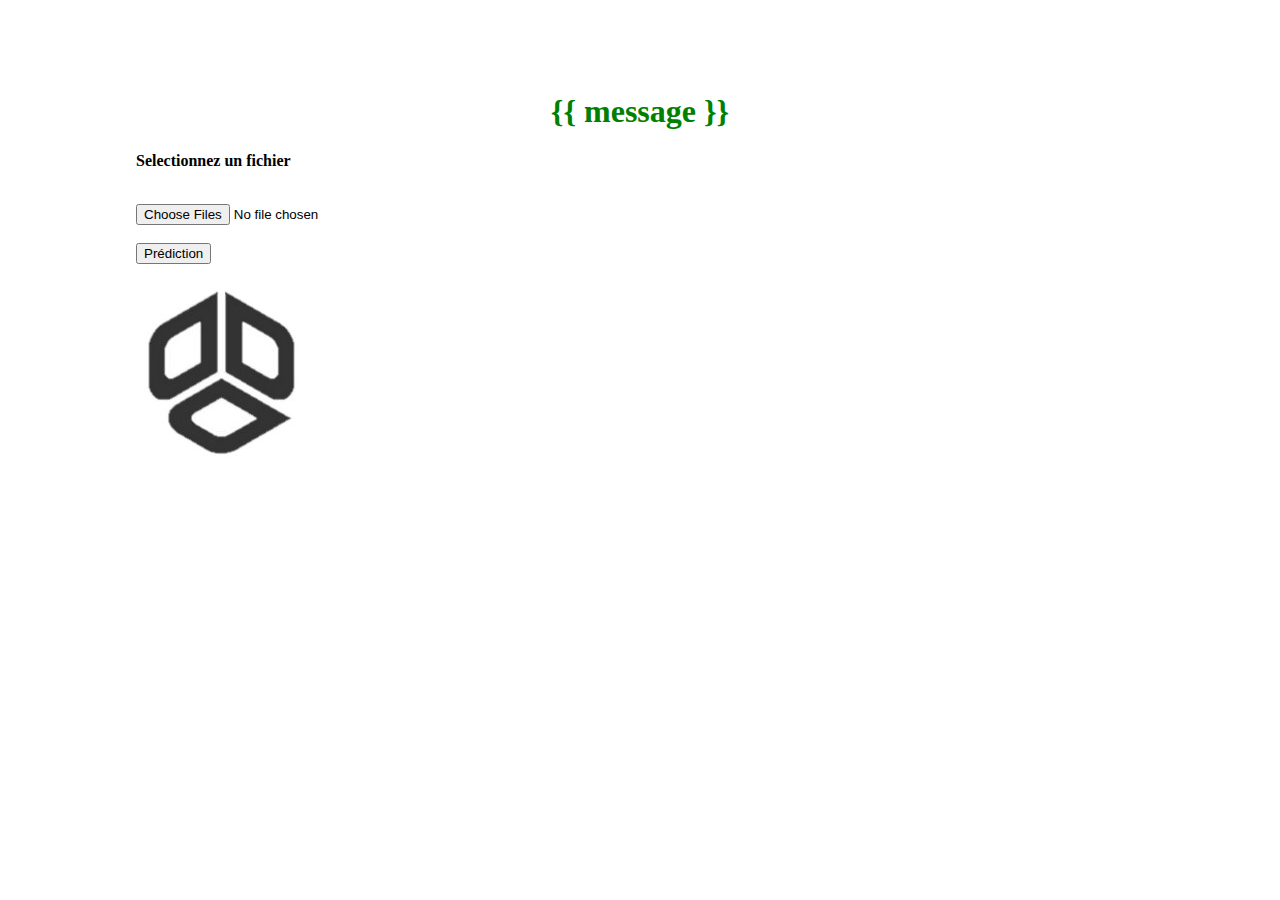
<file: Diagnostic_Rétine/templates/index.html>
<!doctype html> <html lang= 'en' >

<head>
    <link rel = 'stylesheet' type= 'text/css' href= "../static/main.css">
    <meta charset="UTF-8">
</head>

<html>

    <body>
        <!---Initialize structure of Title and house picture--->
        <div class = "title">
            <h1 > {{ message }} </h1>
        </div>


        <!---Containerize main page for styling--->
        <div class = "page">
            <!---Containerize paragraph and form for styling--->
            <div class = "container">
                <div class = "intro">
                    <b>
                        <p class = "Note"><b>Selectionnez un fichier</b></p>
                    </b>
                </div>
                <br>

                <!---Initialize form structure and inputs, set method to "POST"--->
                <form action="/" method="post" enctype="multipart/form-data">
                    <input type="file" name="fichiers" id="fichiers" autocomplete="off" accept="image/jpeg,image/gif,image/png" multiple required><br><br>
                    <input type="submit" value="Prédiction">
                </form>
                <br>
                <img src='[data-uri]'>
                <br>

                <output id="list"></output>

            </div>
        </div>
    </body>

    <script>
        // document.getElementById('fichiers').onchange = function () {
        // var src = URL.createObjectURL(this.files[0])
        // document.getElementById('image').src = src
        // }
        function handleFileSelect (evt) {
        // Loop through the FileList and render image files as thumbnails.
            for (const file of evt.target.files) {
            // Render thumbnail.
            const span = document.createElement('span')
            const src = URL.createObjectURL(file)
            span.innerHTML = 
            `<img style="height: 75px; border: 1px solid #000; margin: 5px"` + 
            `src="${src}" title="${escape(file.name)}">`

            document.getElementById('list').insertBefore(span, null)
            }
        }

        document.getElementById('fichiers').addEventListener('change', handleFileSelect, false);

    </script>

</html>
</file>
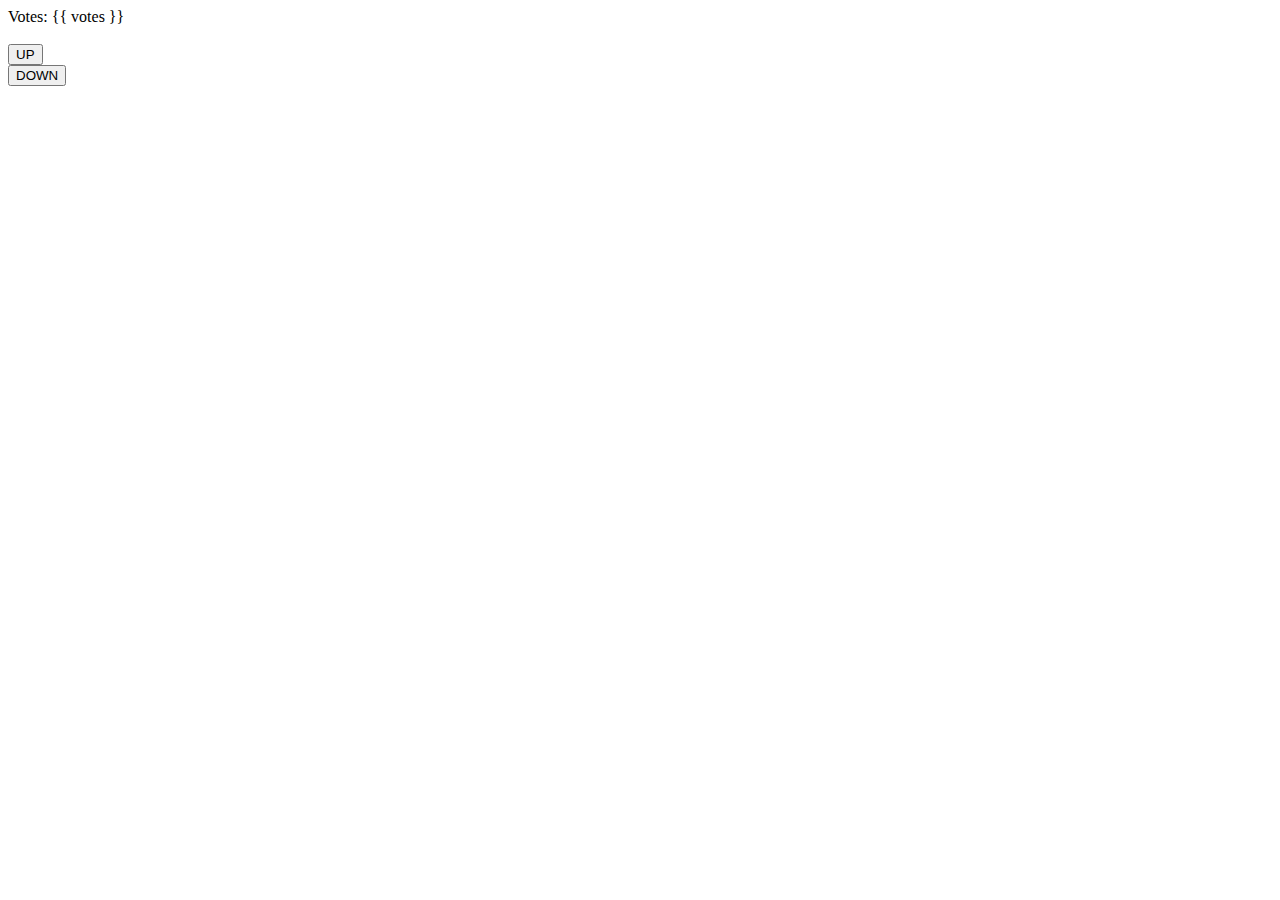
<file: VoteApp/templates/index.html>
<!DOCTYPE html>
<html lang="en">
    <head>
        <meta charset="UTF-8">
        <meta name="viewport" content="width=device-width, initial-scale=1.0">
        <title>Vote App</title>
    </head>

    <body>
        Votes: <span id="count">{{ votes }}</span>
        <br><br>
        <button id="up">UP</button>
        <br>
        <button id="down">DOWN</button>
    </body>

    <script type="text/javascript">
        document.addEventListener('DOMContentLoaded', () => {
        //things to do when the page has been loaded
            document.querySelectorAll('button').forEach(button => {
            button.onclick = () => {
            // send request to server accordingly
                const request = new XMLHttpRequest();
                request.open('POST', `/${button.id}`);
                request.onload = () => {
                const response = request.responseText;
                document.getElementById('count').innerHTML = response;
                }; 
                request.send();
    };
});
            
        });

    </script>

</html>
</file>
<file: Diagnostic_Rétine/static/main.css>
body {
    padding: 5% 10% 5% 10%;
    }

h1 {
    font-size: 2em; color: green; text-align: center;
    
    }
</file>
